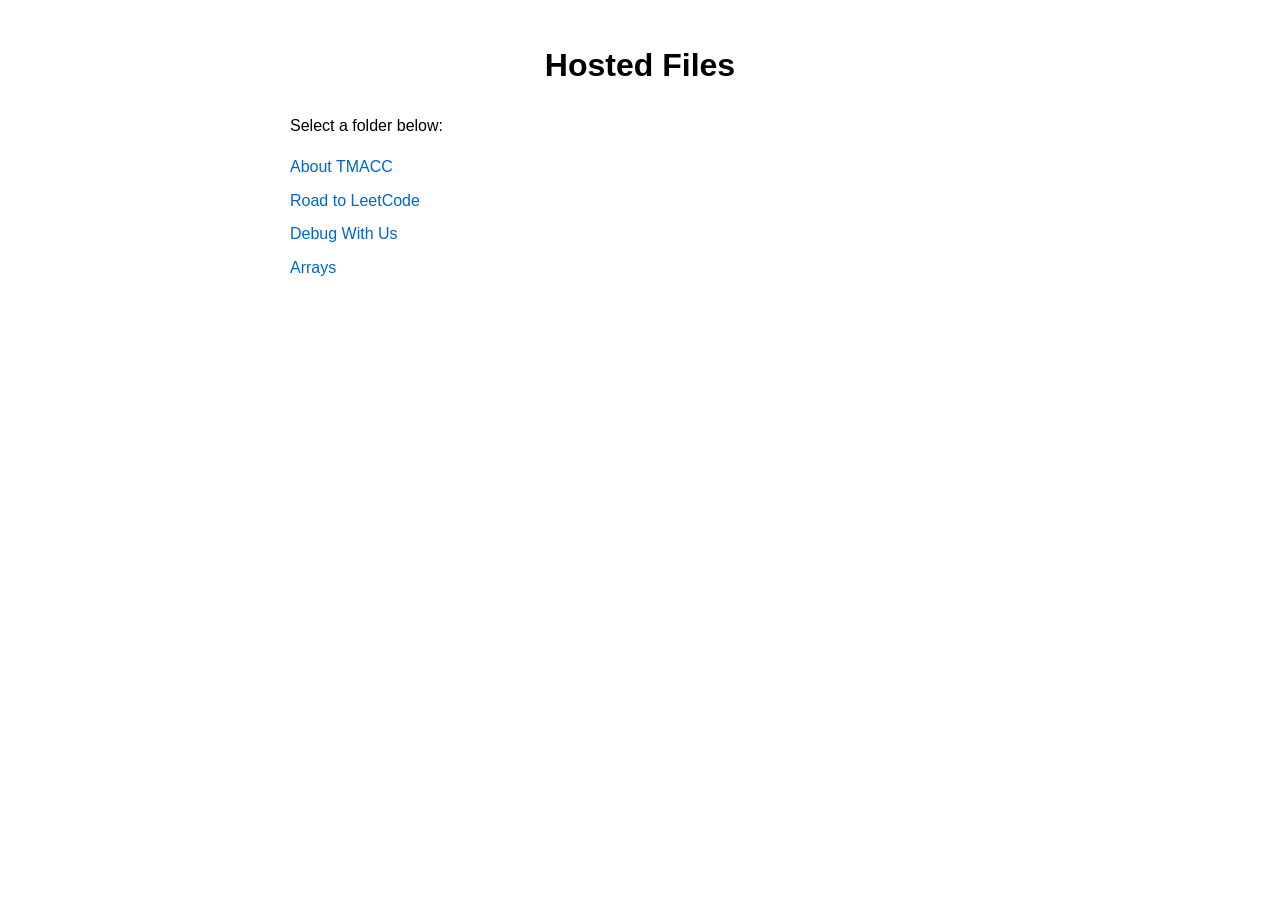
<file: index.html>
<!DOCTYPE html>
<html lang="en">
<head>
  <meta charset="UTF-8">
  <title>Hosted Files</title>
  <link rel="stylesheet" href="./main.css">
</head>
<body>
  <h1>Hosted Files</h1>
  <p>Select a folder below:</p>

  <ul>
    <li><a href="about_tmacc/index.html">About TMACC</a></li>
    <li><a href="road_to_leetcode/index.html">Road to LeetCode</a></li>
    <li><a href="debug_with_us/index.html">Debug With Us</a></li>
    <li><a href="arrays/index.html">Arrays</a></li>
  </ul>

</body>
</html>
</file>
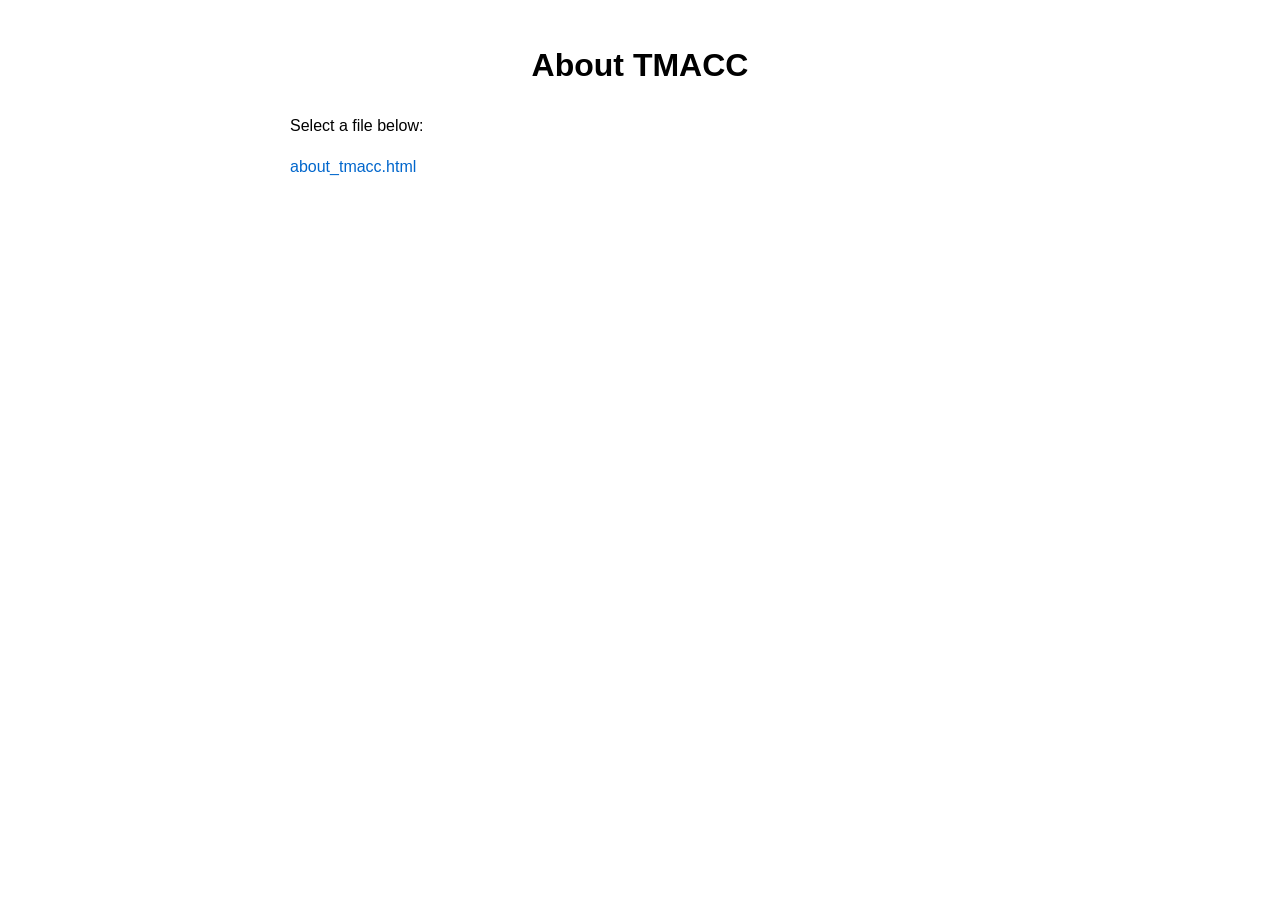
<file: about_tmacc/index.html>
<!DOCTYPE html>
<html lang="en">
<head>
  <meta charset="UTF-8">
  <title>Arrays</title>
  <link rel="stylesheet" href="../main.css">
</head>
<body>
  <h1>About TMACC</h1>
  <p>Select a file below:</p>

  <ul>
    <li><a href="about_tmacc.html">about_tmacc.html</a></li>
  </ul>

</body>
</html>
</file>
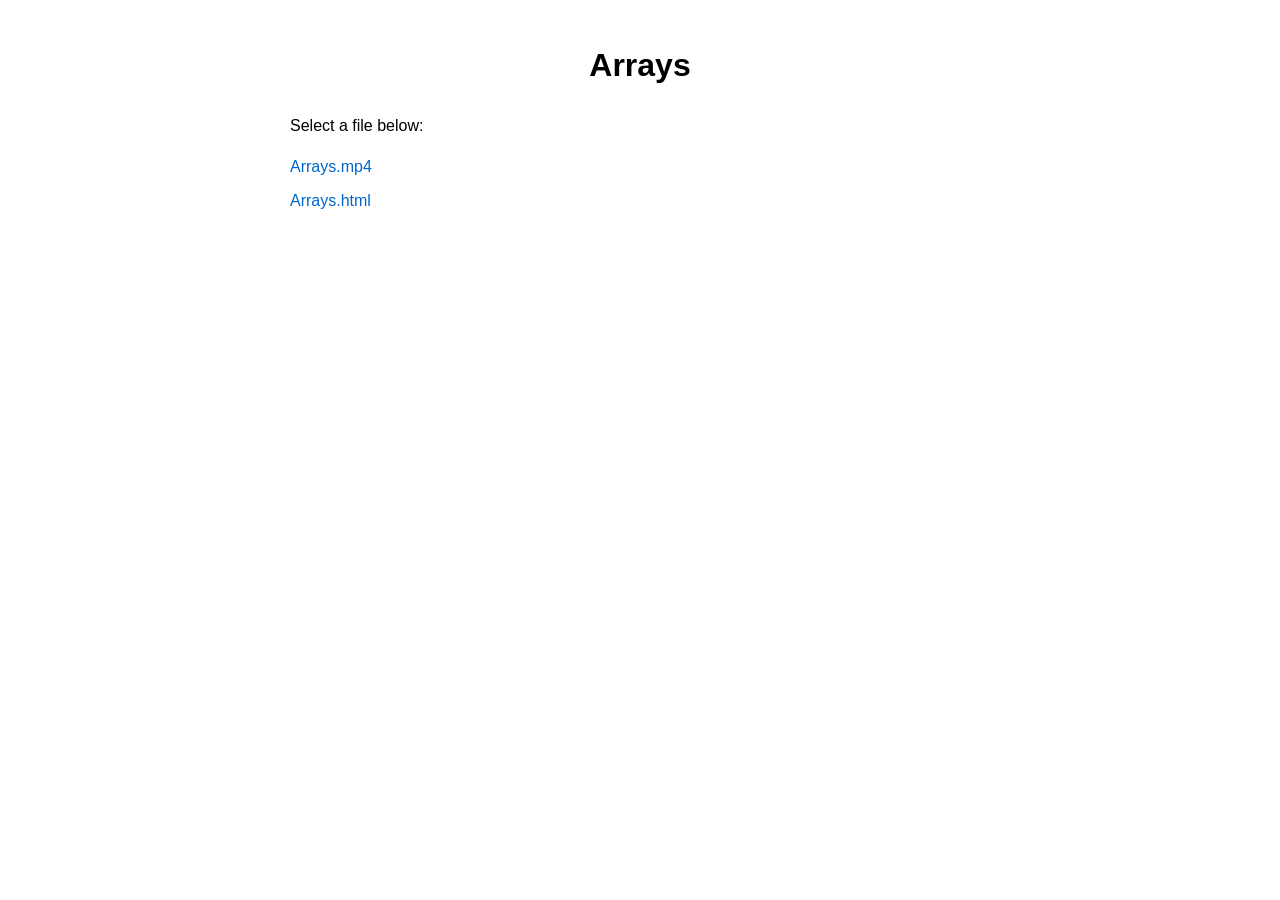
<file: arrays/index.html>
<!DOCTYPE html>
<html lang="en">
<head>
  <meta charset="UTF-8">
  <title>Arrays</title>
  <link rel="stylesheet" href="../main.css">
</head>
<body>
  <h1>Arrays</h1>
  <p>Select a file below:</p>

  <ul>
    <li><a href="arrays.mp4">Arrays.mp4</a></li>
    <li><a href="arrays.html">Arrays.html</a></li>
  </ul>

</body>
</html>
</file>
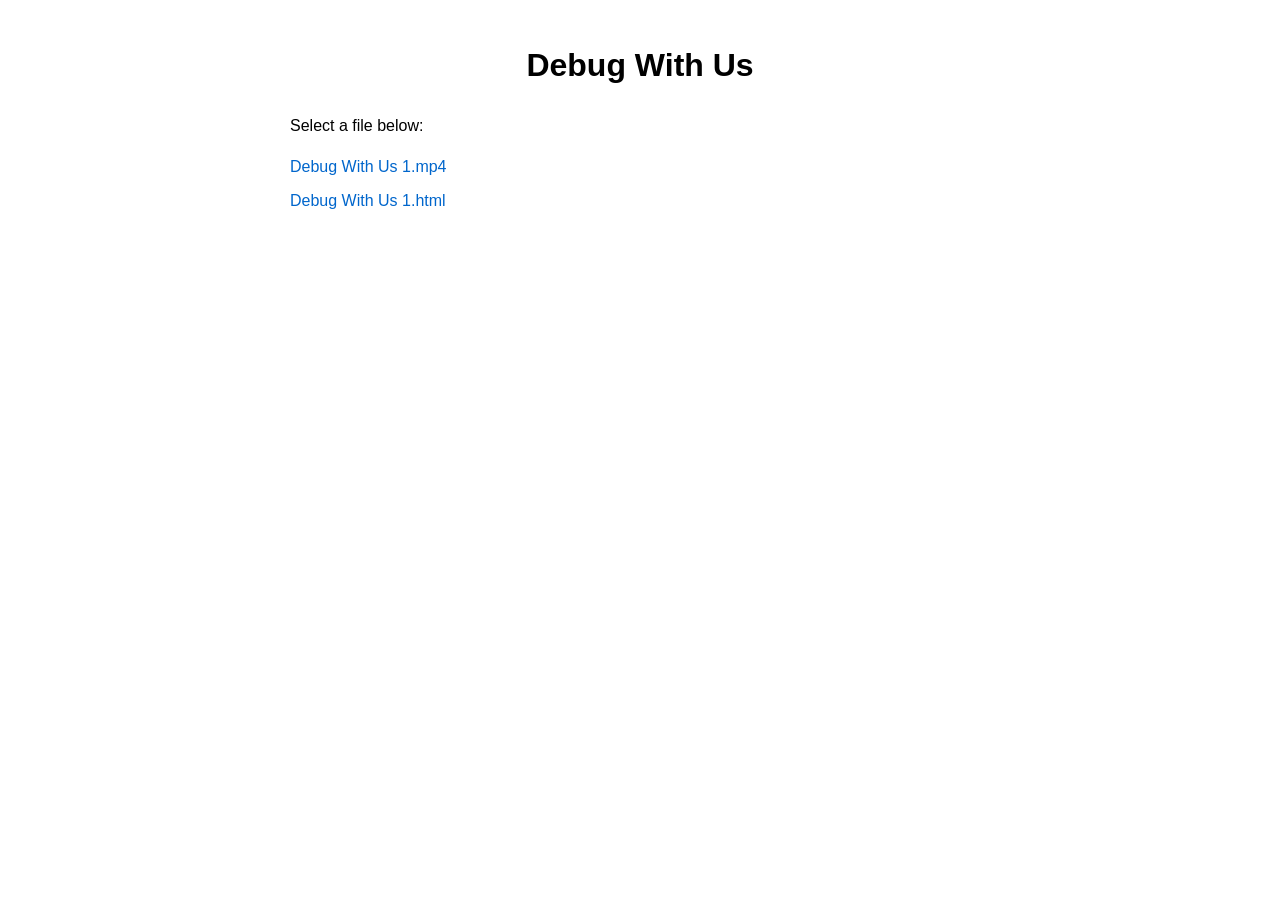
<file: debug_with_us/index.html>
<!DOCTYPE html>
<html lang="en">
<head>
  <meta charset="UTF-8">
  <title>Debug With Us</title>
  <link rel="stylesheet" href="../main.css">
</head>
<body>
  <h1>Debug With Us</h1>
  <p>Select a file below:</p>

  <ul>
    <li><a href="debug_with_us_1.mp4">Debug With Us 1.mp4</a></li>
    <li><a href="debug_with_us_1.html">Debug With Us 1.html</a></li>
  </ul>

</body>
</html>
</file>
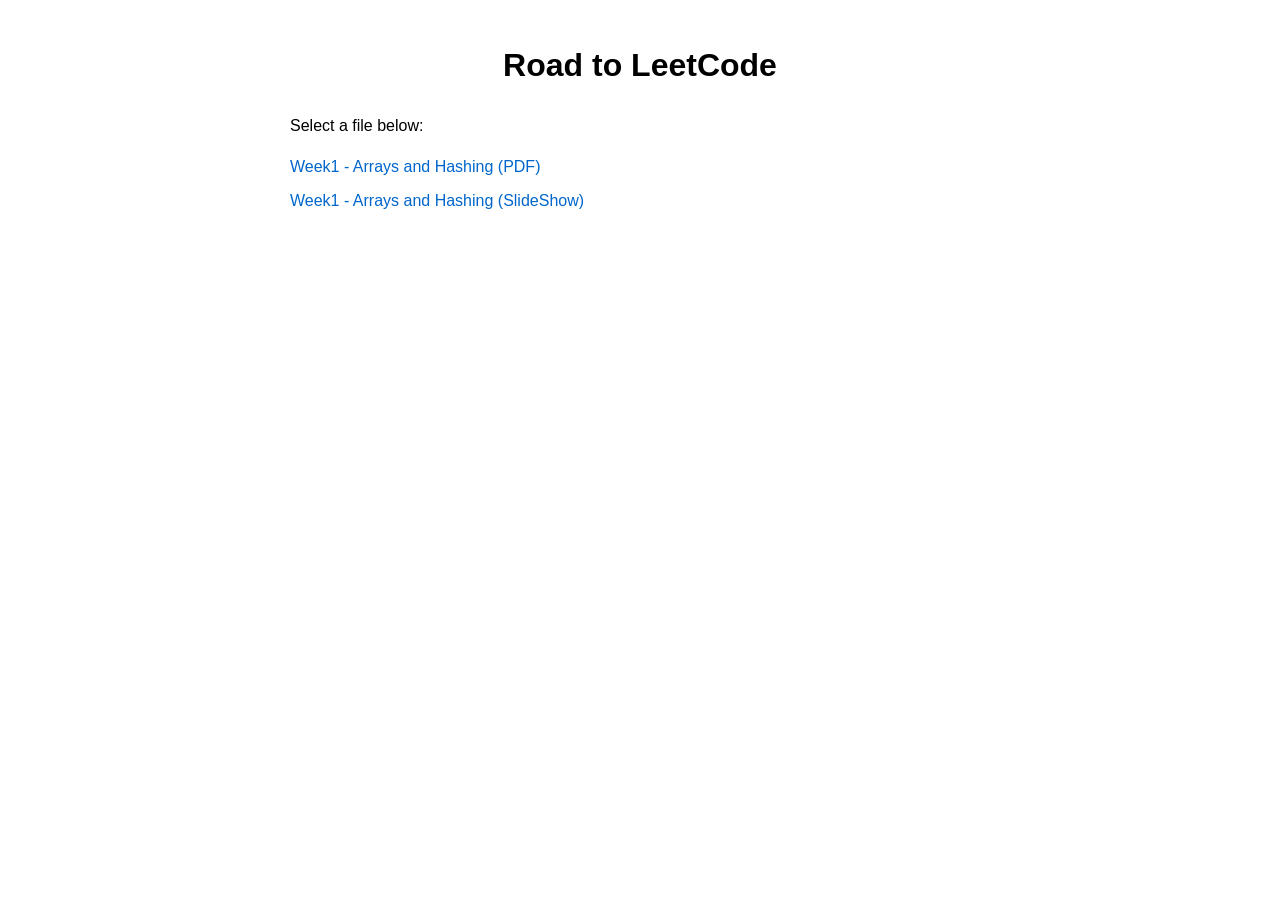
<file: road_to_leetcode/index.html>
<!DOCTYPE html>
<html lang="en">
<head>
  <meta charset="UTF-8">
  <title>Arrays</title>
  <link rel="stylesheet" href="../main.css">
</head>
<body>
  <h1>Road to LeetCode</h1>
  <p>Select a file below:</p>

  <ul>
    <li><a href="week1_arrays_and_hashing.pdf">Week1 - Arrays and Hashing (PDF)</a></li>
    <li><a href="week1_arrays_and_hashing.html">Week1 - Arrays and Hashing (SlideShow)</a></li>
  </ul>

</body>
</html>
</file>
<file: main.css>
body {
    font-family: Arial, sans-serif;
    max-width: 700px;
    margin: 40px auto;
    padding: 0 20px;
    line-height: 1.6;
}
h1 {
    text-align: center;
}
ul {
    list-style: none;
    padding-left: 0;
}
li {
    margin: 8px 0;
}
a {
    text-decoration: none;
    color: #0066cc;
}
a:hover {
    text-decoration: underline;
}
</file>
